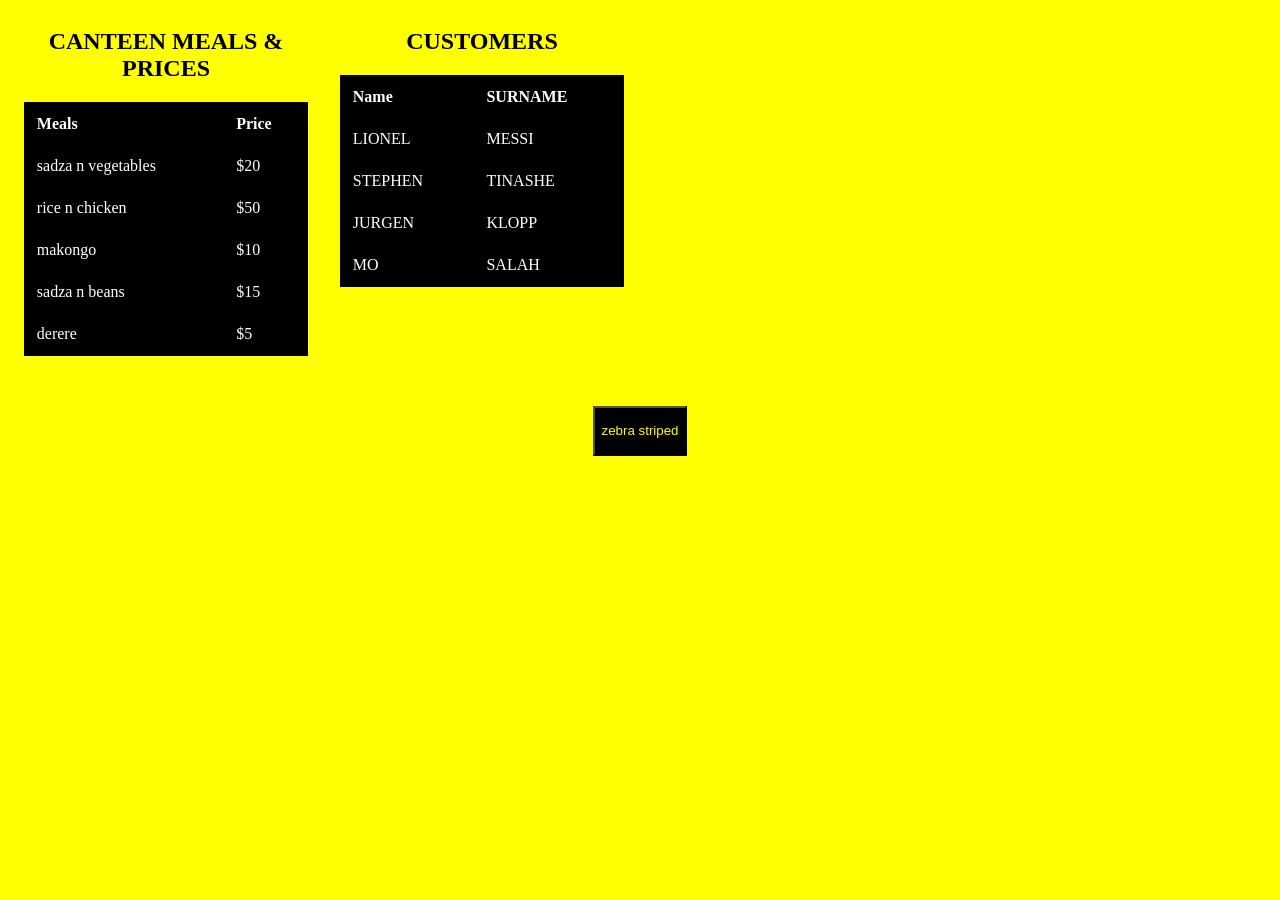
<file: index.html>
<!DOCTYPE html>
<html>
<head>
    <meta name="viewport" content="width=device-width, initial-scale=1">
    <link rel="stylesheet" href="style.css">
    <script src="scripts.js"></script>
</head>
<body>

    <div class="container">
        <table>
            <caption><h2>CANTEEN MEALS & PRICES</h2></caption>
            <tr>
                <th>Meals</th>
                <th>Price</th>
            </tr>
            <tr>
                <td>sadza n vegetables</td>
                <td>$20</td>
            </tr>
                <tr>
                <td>rice n chicken</td>
                <td>$50</td>
            </tr>
            <tr>
                <td>makongo</td>
                <td>$10</td>
            </tr>
            <tr>
                <td>sadza n beans</td>
                <td>$15</td>
            </tr>
            <tr>
                <td>derere</td>
                <td>$5</td>
            </tr>
          
        </table>
    </div>
        
    <div class="container">
        <table>
            <caption><h2>CUSTOMERS</h2></caption>

            <tr>
            <th>Name</th>
            <th>SURNAME</th>
            </tr>

            <tr>
                <td>LIONEL</td>
                <td>MESSI</td>
                
            </tr>

            <tr>
                <td>STEPHEN</td>
                <td>TINASHE</td>
                
            </tr>

           <tr>
                <td>JURGEN</td>
                <td>KLOPP</td>
                
            </tr>

            <tr>
                <td>MO</td>
                <td>SALAH</td>
                
            </tr>
            
            
        </table>
    </div>

    </div>

    <div class="btnContainer">
        <button onclick="myFunction()" id="btnZebra" >zebra striped</button>
    </div>
    
     <div class="btnContainer">
        <button onclick="myFunction2()" id="btnZebra2" >zebra striped</button>
    </div>
    

</body>
</html>
</file>
<file: style.css>
table {
    border-spacing: 0;
    border: 1px solid black;
    border-collapse: collapse;
    position: relative;
    margin: 0 auto;
    width: 90%;
  }
  body{
    background-color: yellow;
  }
  
  th, td {
    text-align: left;
    padding: 12px;
  }
  th, tr{
    background-color: black;
    color: white;
  }
 
  /* Styling for odd rows before buttom click*/
  tr:nth-child(even){
    background-color:  greys;
  }

.container{
    width: 25%;
    float: left;
}

.btnContainer{
    width: 100%;
    height: auto;
    display: flex;
    align-items: center;
}

#btnZebra{
  margin: 0 auto;
  margin-top: 50px;
  height: 50px;
  background-color: black;
  color: yellow;
}
#btnZebra2{
  margin: 0 auto;
  margin-top: -50px;
  height: 50px;
  background-color: black;
  color: yellow;
  visibility: hidden;
}
</file>
<file: Assignment 5/css/style.css>
table {
    border-spacing: 0;
    border: 1px solid black;
    border-collapse: collapse;
    position: relative;
    margin: 0 auto;
    width: 90%;
  }
  body{
    background-color: yellow;
  }
  
  th, td {
    text-align: left;
    padding: 12px;
  }
  th, tr{
    background-color: black;
    color: white;
  }
 
  /* Styling for odd rows before buttom click*/
  tr:nth-child(even){
    background-color:  greys;
  }

.container{
    width: 25%;
    float: left;
}

.btnContainer{
    width: 100%;
    height: auto;
    display: flex;
    align-items: center;
}

#btnZebra{
  margin: 0 auto;
  margin-top: 50px;
  height: 50px;
  background-color: black;
  color: yellow;
}
#btnZebra2{
  margin: 0 auto;
  margin-top: -50px;
  height: 50px;
  background-color: black;
  color: yellow;
  visibility: hidden;
}
</file>
